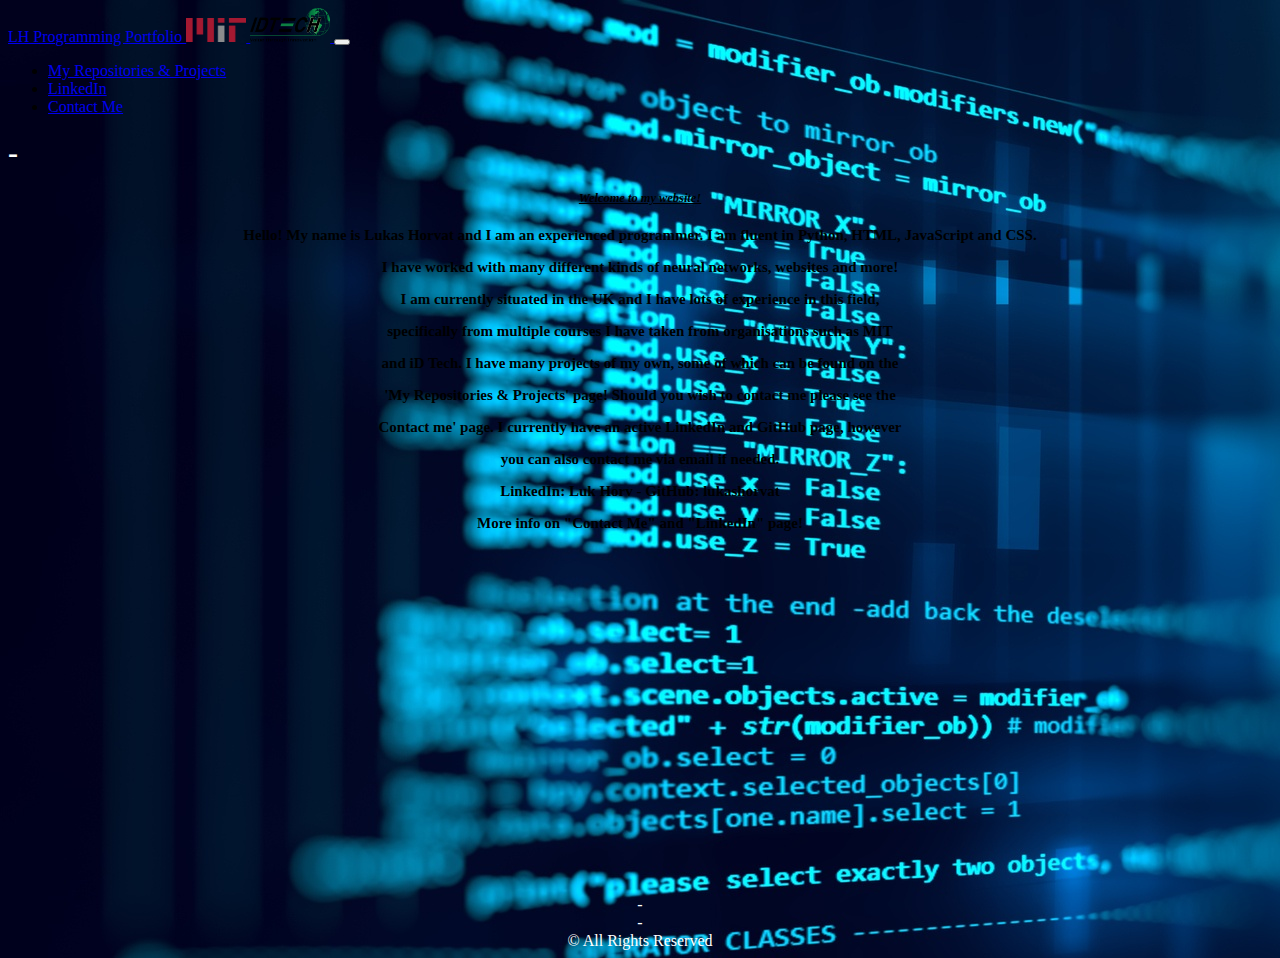
<file: index.html>
<!DOCTYPE html>
<html>
  <head>
    <link href="https://cdn.jsdelivr.net/npm/bootstrap@5.0.2/dist/css/bootstrap.min.css" rel="stylesheet" integrity="sha384-EVSTQN3/azprG1Anm3QDgpJLIm9Nao0Yz1ztcQTwFspd3yD65VohhpuuCOmLASjC" crossorigin="anonymous">
    <script src="https://cdn.jsdelivr.net/npm/bootstrap@5.0.2/dist/js/bootstrap.bundle.min.js" integrity="sha384-MrcW6ZMFYlzcLA8Nl+NtUVF0sA7MsXsP1UyJoMp4YLEuNSfAP+JcXn/tWtIaxVXM" crossorigin="anonymous"></script>
    
    <link rel = "stylesheet" href  = "styles.css">

    
  </head>
  <body background="codingBackground.png">
    <body>
        
        
        <div class = "container">
            <nav class = "navbar navbar-expand-xl navbar-dark ">
                <a href ="#"  class="navbar-brand">LH Programming Portfolio   
                <img src = "1280px-MIT_logo.png" alt = "MIT  logo" width = "60" height = "24"
                class = "d-inline-block align-top" />
                <img src = "IDTech_Logo.png" alt = "iDTech logo" width = "80" height = "34"
                class = "d-inline-block align-top" /> </a>
                <button
                    class = "navbar-toggler"
                    type  = "button"
                    data-bs-toggle  = "collapse"
                    dat-bs-target="#toggleMobileMenu"
                    aria-controls="toggleMobileMenu"
                    aria-expanded="false"
                    aria-label =  "toggle navigation"
                
                >

                <span class = "navbar-toggler-icon"></span>

                </button>
                <div class = "collapse navbar-collapse" id = "toggleMobileMenu">
                    <ul class="navbar-nav ms-auto">
                        <li>
                            <a class = "nav-link" href="myRepositories.html">My Repositories & Projects</a>
                        </li>
                        <li>
                            <a class = "nav-link" href="linkedIn.html">LinkedIn</a>
                        </li>
                        <li>
                            <a class = "nav-link" href="contactMe.html">Contact Me</a>
                        </li>
                        
                    </ul>
                </div>
            </nav>
        </div>
        <section id =  "introduction">

            <h1>  -  </h1>
            
            <div class="card" class = "card-body-center" style = "text-align: center;" style="width: 25rem;"> 
                <div class="card-body-center">
                    <div class = "card text-white bg-primary">
                    <h5 id = "welcome" class="card-title">Welcome to my website!</h5>
                    <p class="card-text">Hello! My name is Lukas Horvat and I am an experienced programmer.
                    I am fluent in Python, HTML, JavaScript and CSS. </p> I have worked with many different 
                    kinds of neural networks, websites and more!</p>
                    I am currently situated in the UK and I have lots of experience in this field,</p>
                    specifically from multiple courses I have taken from organisations such as MIT</p>
                    and iD Tech. I have many projects of my own, some of which can be found on the</p>
                    'My Repositories & Projects' page! Should you wish to contact me please see the</p>
                    Contact me' page. I currently have an active LinkedIn and GitHub page, however</p>
                    you can also contact me via email if needed.</p>
                    LinkedIn: Luk Horv  -  GitHub: lukashorvat</p>
                    More info on "Contact Me" and "LinkedIn" page! </p>
                    </div>
                </div> 
            </div>
            
                    
                
                <!-- <p style="text-align:center">I have worked with many different kinds of neural networks, websites and more!</p>
                <p style="text-align:center">I am currently situated in the UK and I have lots of experience in this field,</p>
                <p style="text-align:center">specifically from multiple courses I have taken from organisations such as iD</p>
                <p style="text-align:center">Tech and MIT. I have many projects of my own, some of which can be found on the</p>
                <p style="text-align:center">'My Repositories & Projects' page! Should you wish to contact me please see the</p>
                <p style="text-align:center">'Contact me' page. I do not currently have an active LinkedIn page, however</p>
                <p style="text-align:center">I am in the process of making one. --> </p>
            

        </section>
        
        <center><iframe width="550" height="345" src="https://www.youtube.com/embed/t22flliJLTQ" title="YouTube video player" frameborder="0" allow="accelerometer; autoplay; clipboard-write; encrypted-media; gyroscope; picture-in-picture" allowfullscreen>
        </iframe></center>

        <footer style = "text-align: center;"> - </footer>
        <footer style = "text-align: center;"> - </footer>
        
        
        <footer  id =  "ARR" style = "text-align: center;">&copy All Rights Reserved</footer>
    </body>
</body>
</html>
</file>
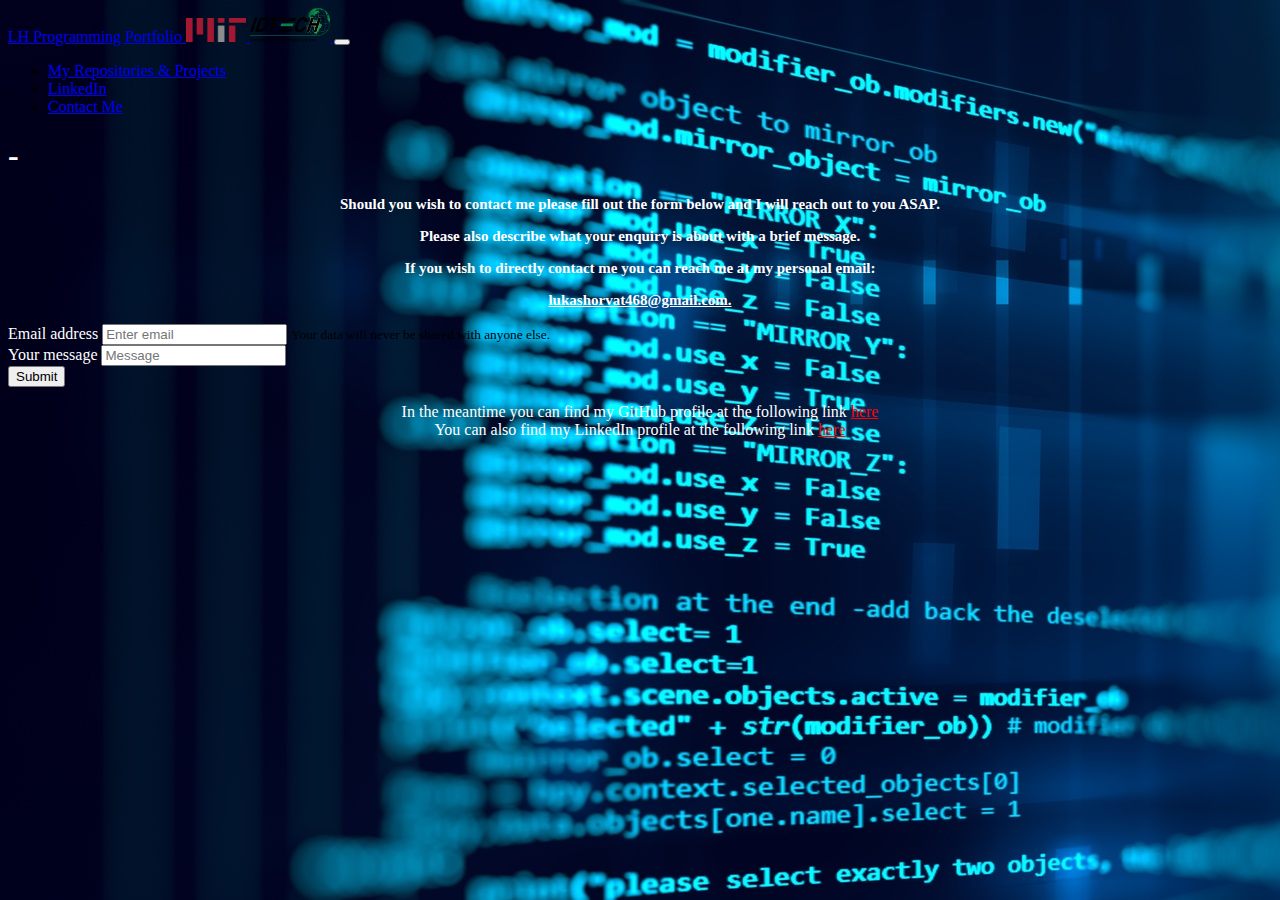
<file: contactMe.html>
<head>
<link href="https://cdn.jsdelivr.net/npm/bootstrap@5.0.2/dist/css/bootstrap.min.css" rel="stylesheet" integrity="sha384-EVSTQN3/azprG1Anm3QDgpJLIm9Nao0Yz1ztcQTwFspd3yD65VohhpuuCOmLASjC" crossorigin="anonymous">
<script src="https://cdn.jsdelivr.net/npm/bootstrap@5.0.2/dist/js/bootstrap.bundle.min.js" integrity="sha384-MrcW6ZMFYlzcLA8Nl+NtUVF0sA7MsXsP1UyJoMp4YLEuNSfAP+JcXn/tWtIaxVXM" crossorigin="anonymous"></script>
<link rel = "stylesheet" href  = "styles.css">
</head>

<!DOCTYPE html>

<html>
    <body background="codingBackground.png">
    
    <body>
        
        <div class = "container">
            <nav class = "navbar navbar-expand-xl navbar-dark">
                <a href ="#"  class="navbar-brand">LH Programming Portfolio
                <img src = "1280px-MIT_logo.png" alt = "MIT  logo" width = "60" height = "24"
                class = "d-inline-block align-top" />
                <img src = "IDTech_Logo.png" alt = "iDTech logo" width = "80" height = "34"
                class = "d-inline-block align-top" /> </a>
                <button
                    class = "navbar-toggler"
                    type  = "button"
                    data-bs-toggle  = "collapse"
                    dat-bs-target="#toggleMobileMenu"
                    aria-controls="toggleMobileMenu"
                    aria-expanded="false"
                    aria-label =  "toggle navigation"
                
                >

                <span class = "navbar-toggler-icon"></span>

                </button>
                <div class = "collapse navbar-collapse" id = "toggleMobileMenu">
                    <ul class="navbar-nav ms-auto">
                        <li>
                            <a class = "nav-link" href="myRepositories.html">My Repositories & Projects</a>
                        </li>
                        <li>
                            <a class = "nav-link" href="linkedIn.html">LinkedIn</a>
                        </li>
                        <li>
                            <a class = "nav-link" href="contactMe.html">Contact Me</a>
                        </li>
                        
                    </ul>
                </div>
            </nav>
        </div>

        <h1> - </h1>

        <h3 style = "text-align: center;">Should you wish to contact me please fill out the form below and I will reach out to you ASAP.</h3> 
            <h3 style = "text-align: center;">Please also describe what your enquiry is about with a brief message.</h3>
            <h3 style = "text-align: center;">If you wish to directly contact me you can reach me at my personal email: </h3>
            <h3 id = "myEmail" style = "text-align: center;">lukashorvat468@gmail.com.</h3>

        <form>
            <div class="form-group">
              <label for="exampleInputEmail1">Email address</label>
              <input type="email" class="form-control" id="exampleInputEmail1" aria-describedby="emailHelp" placeholder="Enter email">
              <small id="emailHelp" class="form-text text-muted">Your data will never be shared with anyone else.</small>
            </div>
            <div class="form-group">
              <label for="exampleInputMessage1">Your message</label>
              <input type="message" class="form-control" id="exampleInputMessage1" placeholder="Message">
            </div>
            <!--<div class="form-check">
              <input type="checkbox" class="form-check-input" id="exampleCheck1">
              <label class="form-check-label" for="exampleCheck1">Check me out</label>
            -->
            </div>
            <button type="submit" class="btn btn-primary">Submit</button>
          </form>
        
          <footer style = "text-align: center;">In the meantime you can find my GitHub profile at the following link <a id = "gitLink1" href="https://github.com/lukashorvat">here</a> </footer>
          <footer style = "text-align: center;">You can also find my LinkedIn profile at the following link <a id = "liLink1" href="https://www.linkedin.com/in/luk-horv-33a380178/">here</a> </footer>
</file>
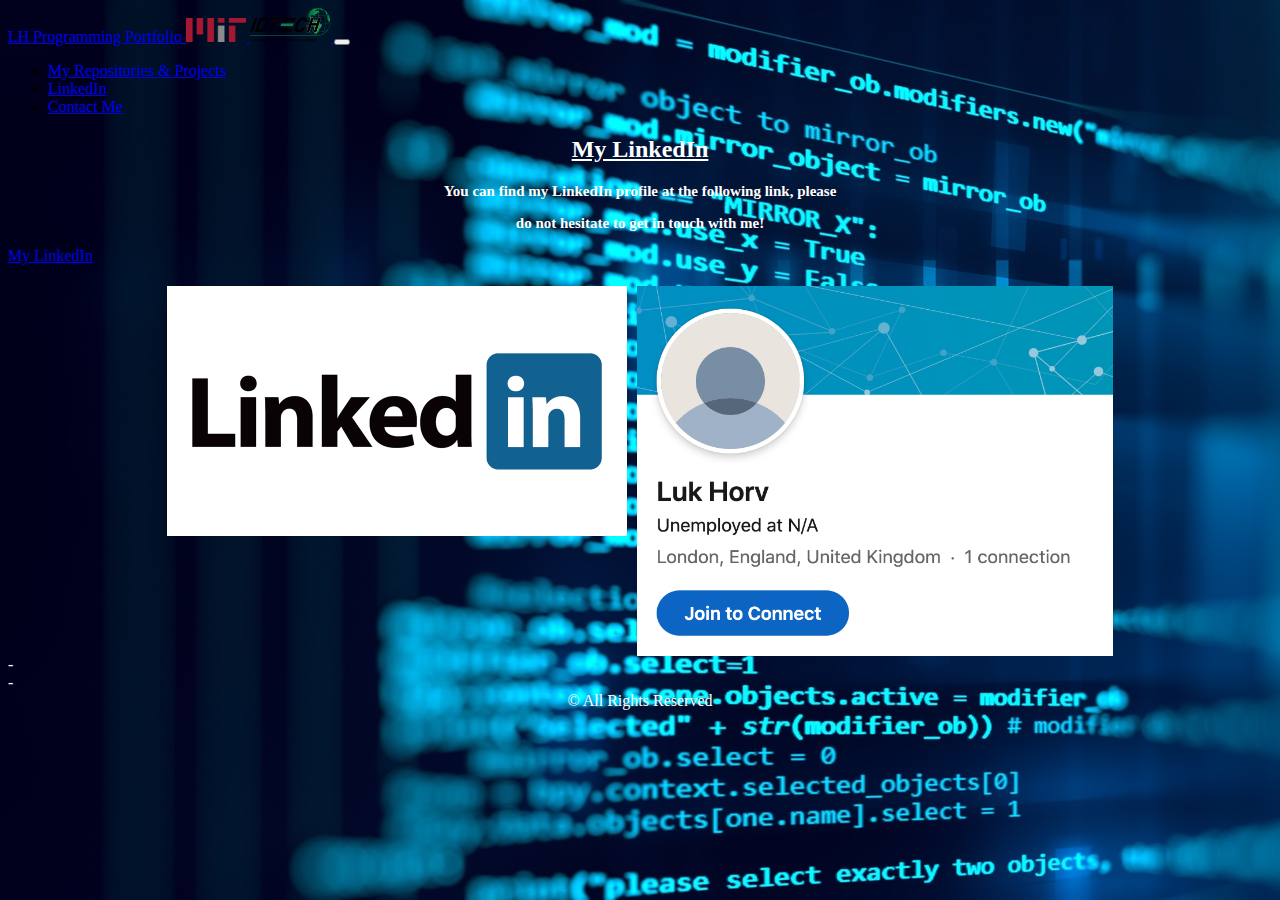
<file: linkedIn.html>
<link href="https://cdn.jsdelivr.net/npm/bootstrap@5.0.2/dist/css/bootstrap.min.css" rel="stylesheet" integrity="sha384-EVSTQN3/azprG1Anm3QDgpJLIm9Nao0Yz1ztcQTwFspd3yD65VohhpuuCOmLASjC" crossorigin="anonymous">
<script src="https://cdn.jsdelivr.net/npm/bootstrap@5.0.2/dist/js/bootstrap.bundle.min.js" integrity="sha384-MrcW6ZMFYlzcLA8Nl+NtUVF0sA7MsXsP1UyJoMp4YLEuNSfAP+JcXn/tWtIaxVXM" crossorigin="anonymous"></script>
<link rel = "stylesheet" href  = "styles.css">


<!DOCTYPE html>

<html>
    <body background="codingBackground.png">
    <body>
        
        <div class = "container">
            <nav class = "navbar navbar-expand-xl navbar-dark">
                <a href ="#"  class="navbar-brand">LH Programming Portfolio
                <img src = "1280px-MIT_logo.png" alt = "MIT  logo" width = "60" height = "24"
                class = "d-inline-block align-top" />
                <img src = "IDTech_Logo.png" alt = "iDTech logo" width = "80" height = "34"
                class = "d-inline-block align-top" /> </a>
                <button
                    class = "navbar-toggler"
                    type  = "button"
                    data-bs-toggle  = "collapse"
                    dat-bs-target="#toggleMobileMenu"
                    aria-controls="toggleMobileMenu"
                    aria-expanded="false"
                    aria-label =  "toggle navigation"
                
                >

                <span class = "navbar-toggler-icon"></span>

                </button>
                <div class = "collapse navbar-collapse" id = "toggleMobileMenu">
                    <ul class="navbar-nav ms-auto">
                        <li>
                            <a class = "nav-link" href="myRepositories.html">My Repositories & Projects</a>
                        </li>
                        <li>
                            <a class = "nav-link" href="linkedIn.html">LinkedIn</a>
                        </li>
                        <li>
                            <a class = "nav-link" href="contactMe.html">Contact Me</a>
                        </li>
                        
                    </ul>
                </div>
            </nav>
        </div>


        <h2 id = "myLI" style = "text-align: center;">My LinkedIn</h2>
        <h3 style = "text-align: center;"><p>You can find my LinkedIn profile at the following link, please </p>
        <p>do not hesitate to get in touch with me!</p></h3>
        <div class="text-center">
            <a id = "myLIbtn" style =  "text-align: center;"  href="https://www.linkedin.com/in/luk-horv-33a380178/" class="btn btn-primary">My LinkedIn</a>
            <h1> </h1>
            <h1> </h1>
          </div>

        <div class  = "images-container">
            <img src = "linkedIn2.png" alt = "LinkedIn logo" width = "460" height = "250">
            <img src = "myProfile.png" alt = "my profile" width = "476" height = "370">


        </div>
        
        <!-- <img src = "linkedIn2.png" alt = "LinkedIn logo" width = "460" height = "250"
                class = "center" />
        <img src = "myProfile.png" alt = "my profile"
                class = "center" />   -->     
        <footer> - </footer>
        <footer> - </footer>
        <footer style = "text-align: center;"> &copy All Rights Reserved</footer>
        
    </body>
    </body>
</file>
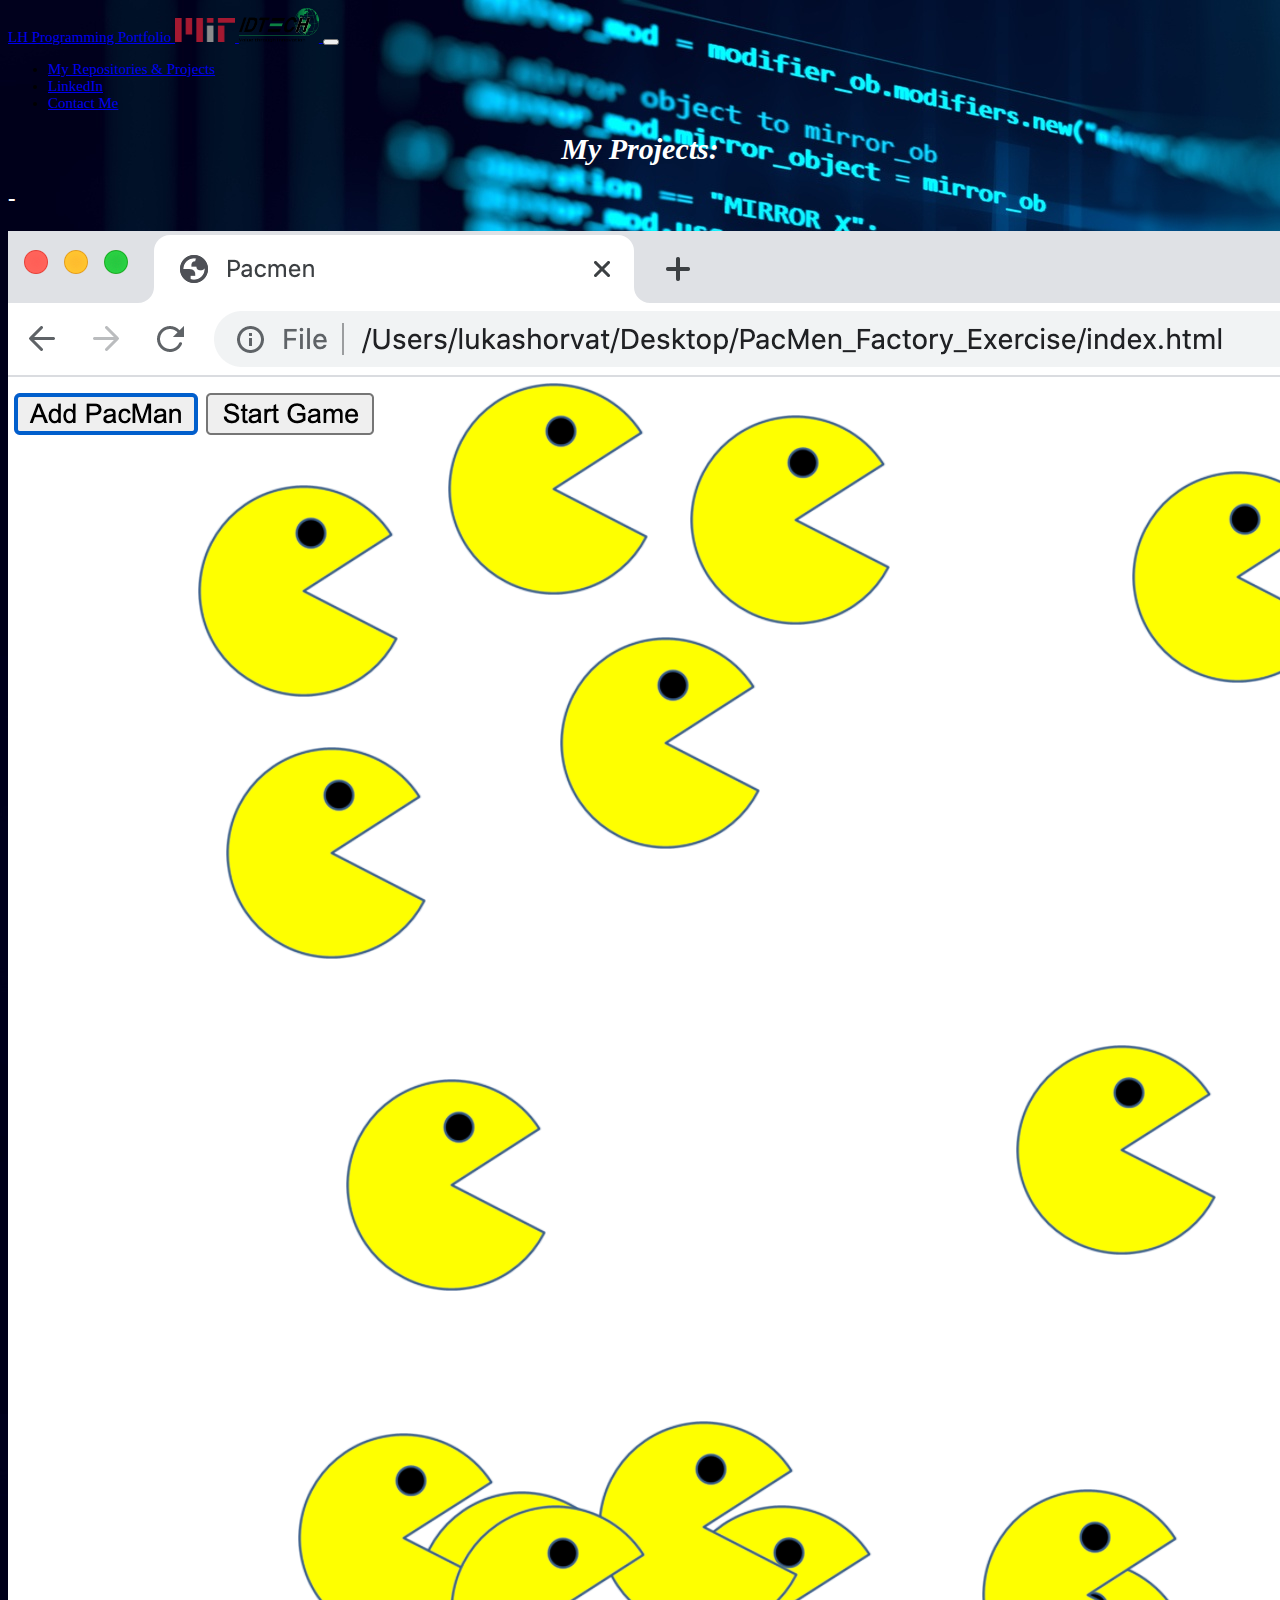
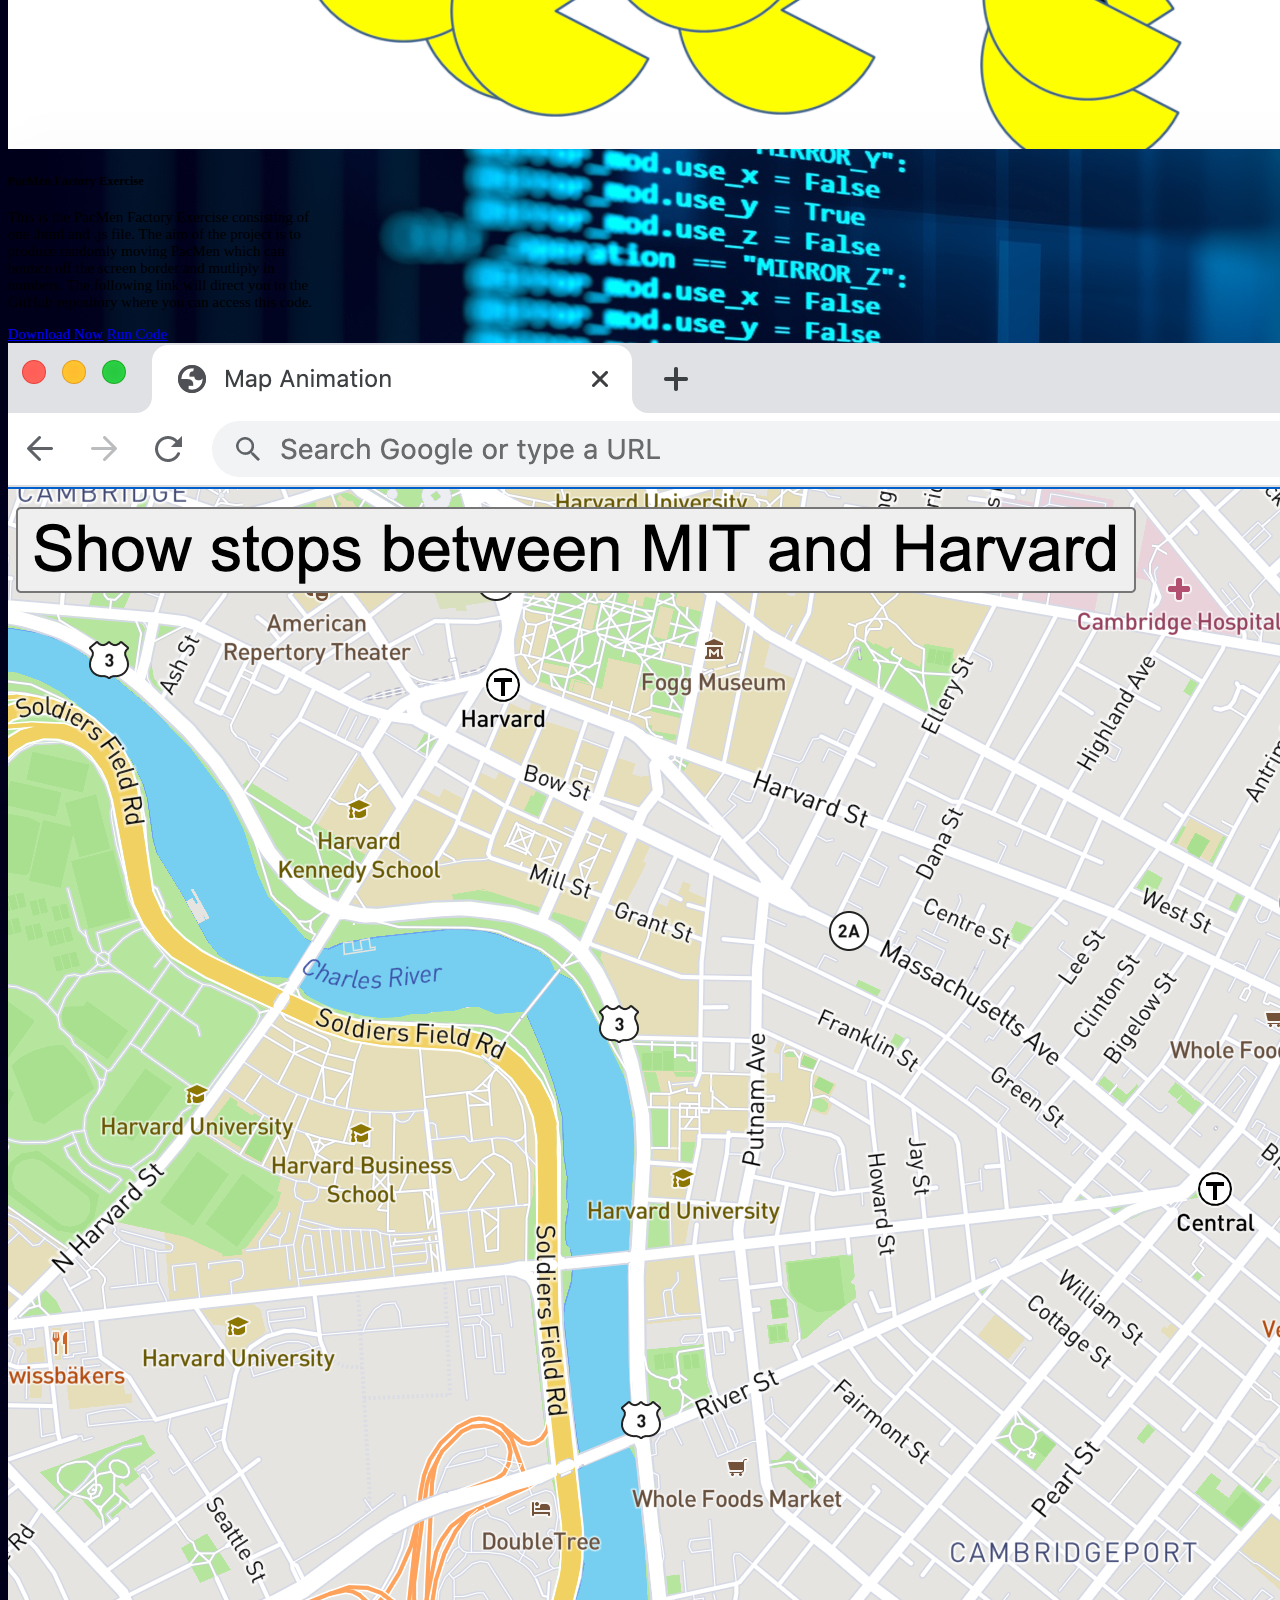
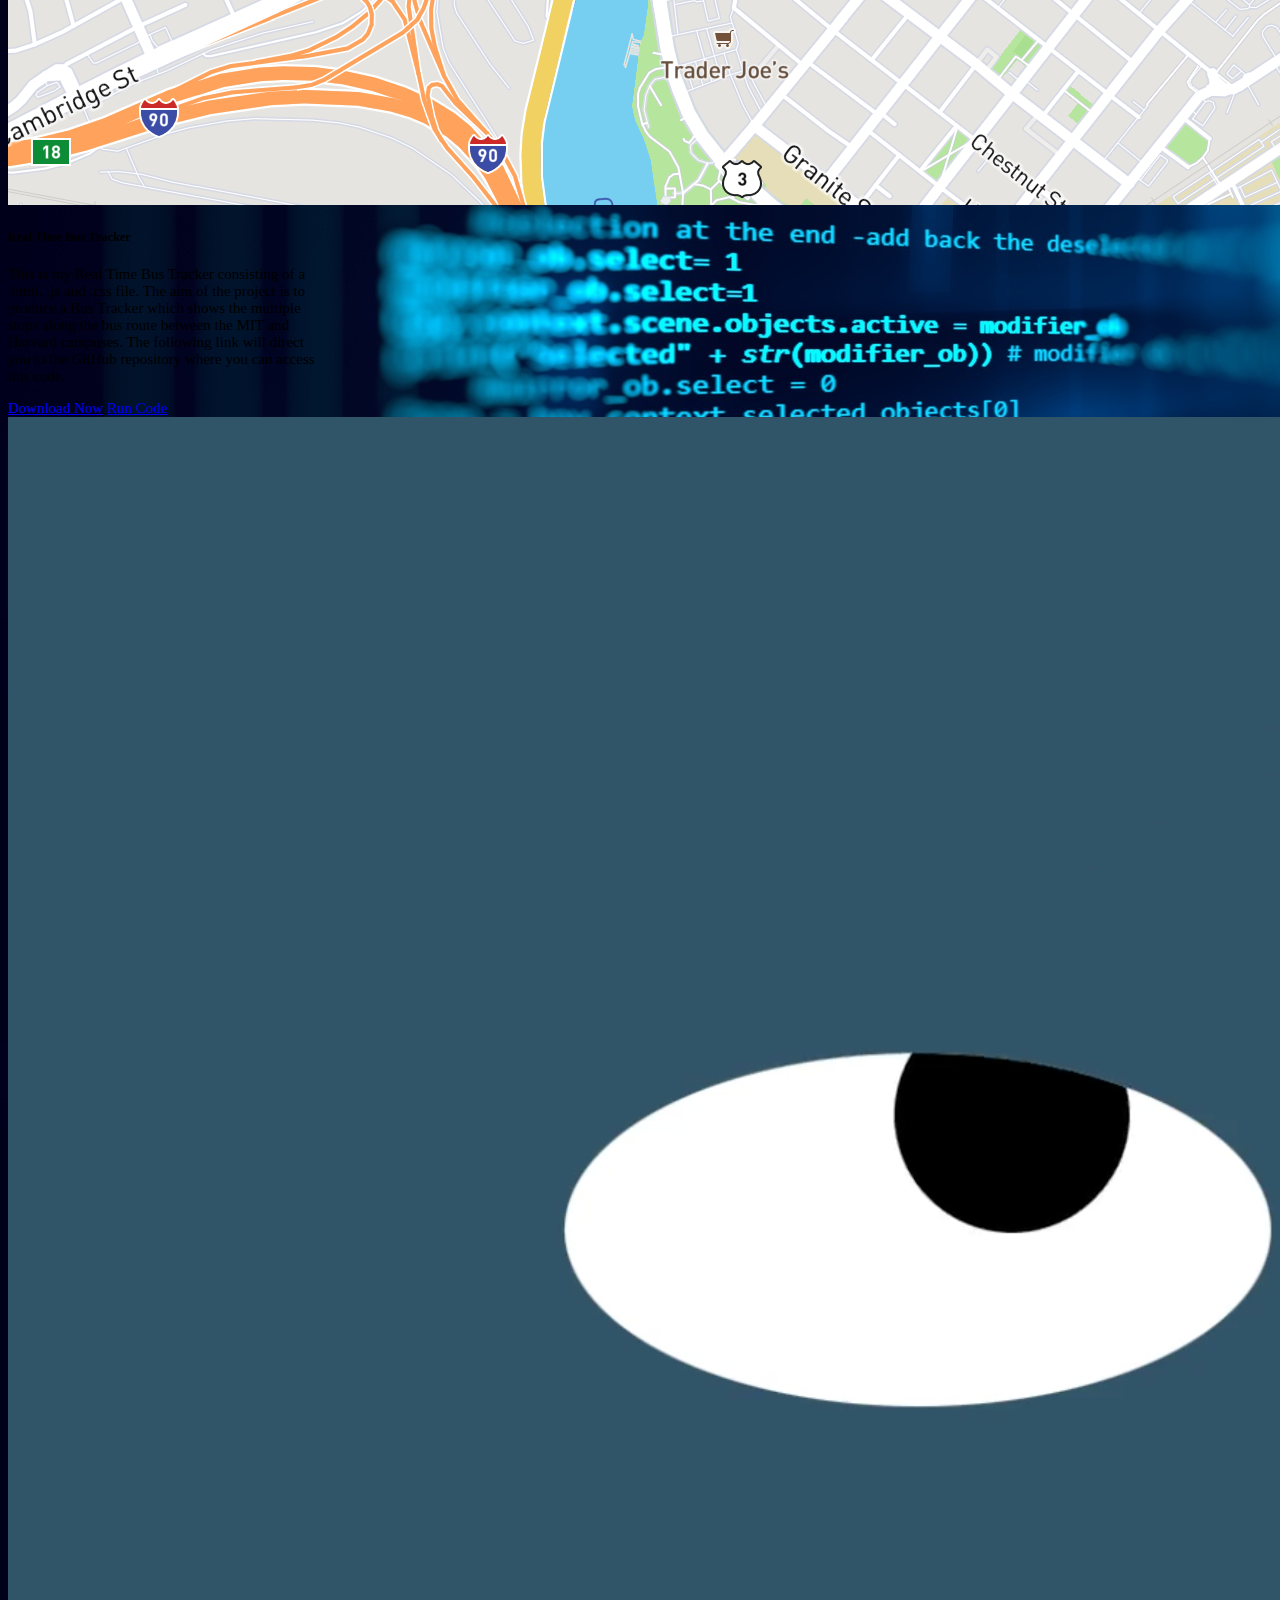
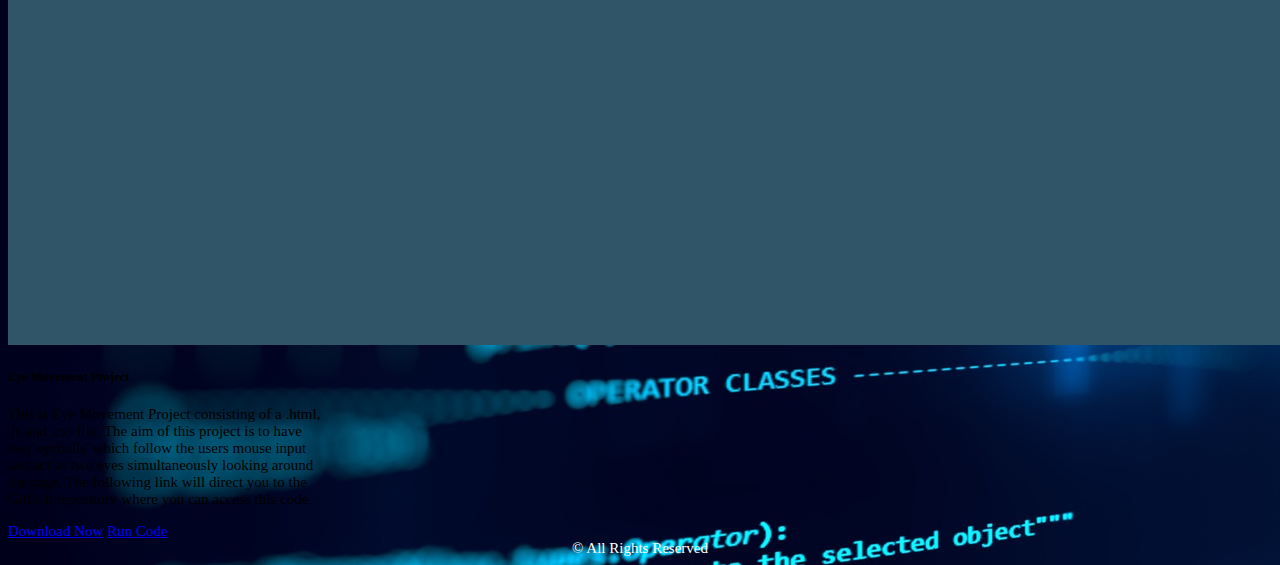
<file: myRepositories.html>
<!DOCTYPE html>

<head>
<link href="https://cdn.jsdelivr.net/npm/bootstrap@5.0.2/dist/css/bootstrap.min.css" rel="stylesheet" integrity="sha384-EVSTQN3/azprG1Anm3QDgpJLIm9Nao0Yz1ztcQTwFspd3yD65VohhpuuCOmLASjC" crossorigin="anonymous">
<script src="https://cdn.jsdelivr.net/npm/bootstrap@5.0.2/dist/js/bootstrap.bundle.min.js" integrity="sha384-MrcW6ZMFYlzcLA8Nl+NtUVF0sA7MsXsP1UyJoMp4YLEuNSfAP+JcXn/tWtIaxVXM" crossorigin="anonymous"></script>
<link rel = "stylesheet" href  = "styles.css">

</head>

<html>
    <body background="codingBackground.png">
    <body>
        
        <div class = "container">
            <nav class = "navbar navbar-expand-xl navbar-dark">
                <a href ="#"  class="navbar-brand">LH Programming Portfolio
                <img src = "1280px-MIT_logo.png" alt = "MIT  logo" width = "60" height = "24"
                class = "d-inline-block align-top" />
                <img src = "IDTech_Logo.png" alt = "iDTech logo" width = "80" height = "34"
                class = "d-inline-block align-top" /> </a>
                <button
                    class = "navbar-toggler"
                    type  = "button"
                    data-bs-toggle  = "collapse"
                    dat-bs-target="#toggleMobileMenu"
                    aria-controls="toggleMobileMenu"
                    aria-expanded="false"
                    aria-label =  "toggle navigation"
                
                >

                <span class = "navbar-toggler-icon"></span>

                </button>
                <div class = "collapse navbar-collapse" id = "toggleMobileMenu">
                    <ul class="navbar-nav ms-auto">
                        <li>
                            <a class = "nav-link" href="myRepositories.html">My Repositories & Projects</a>
                        </li>
                        <li>
                            <a class = "nav-link" href="linkedIn.html">LinkedIn</a>
                        </li>
                        <li>
                            <a class = "nav-link" href="contactMe.html">Contact Me</a>
                        </li>
                        
                    </ul>
                </div>
            </nav>
        </div>
    <body id = "repos">
        <div class="card" class = "card-body-center" style = "text-align: center;" style="width: 25rem;"> 
            <div class="card-body-center"> 
                <div class = "card text-white bg-primary">
        
                <h1 id = "projects" style = "text-align: center;">My Projects:</h1>

    </div>
            </div>
        </div>

        <h2> - </h2>
        

    </body>
   <div class = "row" style = "">
    <div class="card" style="width: 20rem;">
        <img class="card-img-top" src="pacmen_run.png" alt="Card image cap">
        <div class="card-body-center">
          <h5 class="card-title">PacMen Factory Exercise</h5>
          <p class="card-text">This is the PacMen Factory Exercise consisting of one .html and .js file. 
              The aim of the project is to produce randomly moving PacMen which can bounce off the screen
              border and mutliply in numbers. The following link will direct you to the GitHub repository where
              you can access this code.
          </p>
          <a href="https://github.com/lukashorvat/PacMen_Factory" class="btn btn-primary">Download Now</a>
          <a href="https://lukashorvat.github.io/PacMen_Factory/" class="btn btn-primary">Run Code</a>
        </div>
      </div>
      <div class="card" style="width: 20rem;">
        <img class="card-img-top" src="busTracker.png" alt="Card image cap">
        <div class="card-body">
          <h5 class="card-title">Real Time Bus Tracker</h5>
          <p class="card-text">This is my Real Time Bus Tracker consisting of a .html, .js and .css file. 
              The aim of the project is to produce a Bus Tracker which shows the multiple stops along the 
              bus route between the MIT and Harvard campuses. The following link will direct you to the GitHub repository where
              you can access this code.
          </p>
          <a href="https://github.com/lukashorvat/RealTimeBusTracker" class="btn btn-primary">Download Now</a>
          <a href="https://lukashorvat.github.io/RealTimeBusTracker/" class="btn btn-primary">Run Code</a>
          
        </div>
      </div>
      <div class="card" style="width: 20rem;">
        <img class="card-img-top" src="eyeMovement.png" alt="Card image cap">
        <div class="card-body">
          <h5 class="card-title">Eye Movement Project</h5>
          <p class="card-text">This is Eye Movement Project consisting of a .html, .js and .css file. 
              The aim of this project is to have two 'eyeballs' which follow the users mouse input and act
              as two eyes simultaneously looking around the page.
               The following link will direct you to the GitHub repository where
              you can access this code.


          </p>
          <a href="https://github.com/lukashorvat/EyeMovment" class="btn btn-primary">Download Now</a>
          <a href="https://lukashorvat.github.io/EyeMovment/" class="btn btn-primary">Run Code</a>
        </div>
      </div>
    </div> 

    <footer style = "text-align: center;" style = "text-align: bottom;">&copy All Rights Reserved</footer>

    </body>  
</html>
</file>
<file: styles.css>
/**  . for class # for id
 */
#introduction  {

font-weight: bold;
font-size: 15px;

}

#gitLink1 {
    color: red;
}

#liLink1 {
    color: red;

}

#myEmail {
    font-weight: bold;
    text-decoration-line: underline;
}

#myLIbtn  {
    margin-bottom: 15px;
}

.images-container {
    display: flex;
    justify-content: center;
}
.images-container img {
    margin-left: 5px;
    margin-right: 5px;
}

h1 {
    color: white;
}

h3 {
    
    font-size: 15px;
    color: white;
    
}
#welcome {
    font-weight: bold;
    font-style: italic;
    text-decoration-line: underline;
}

#ARR {
    color: white
}




#repos {
    
    font-size: 15px;
    
}

h2 {
    color: white;

}

p1  {
    
}

footer {
    color: white;
}

label {
    color: white;
}

.center {
    display: block;
    margin-left: auto;
    margin-right: auto;
    
}

#projects {
    font-style: italic;
    font-size: 30px;
}

#myLI {
    text-decoration-line: underline;
}
</file>
